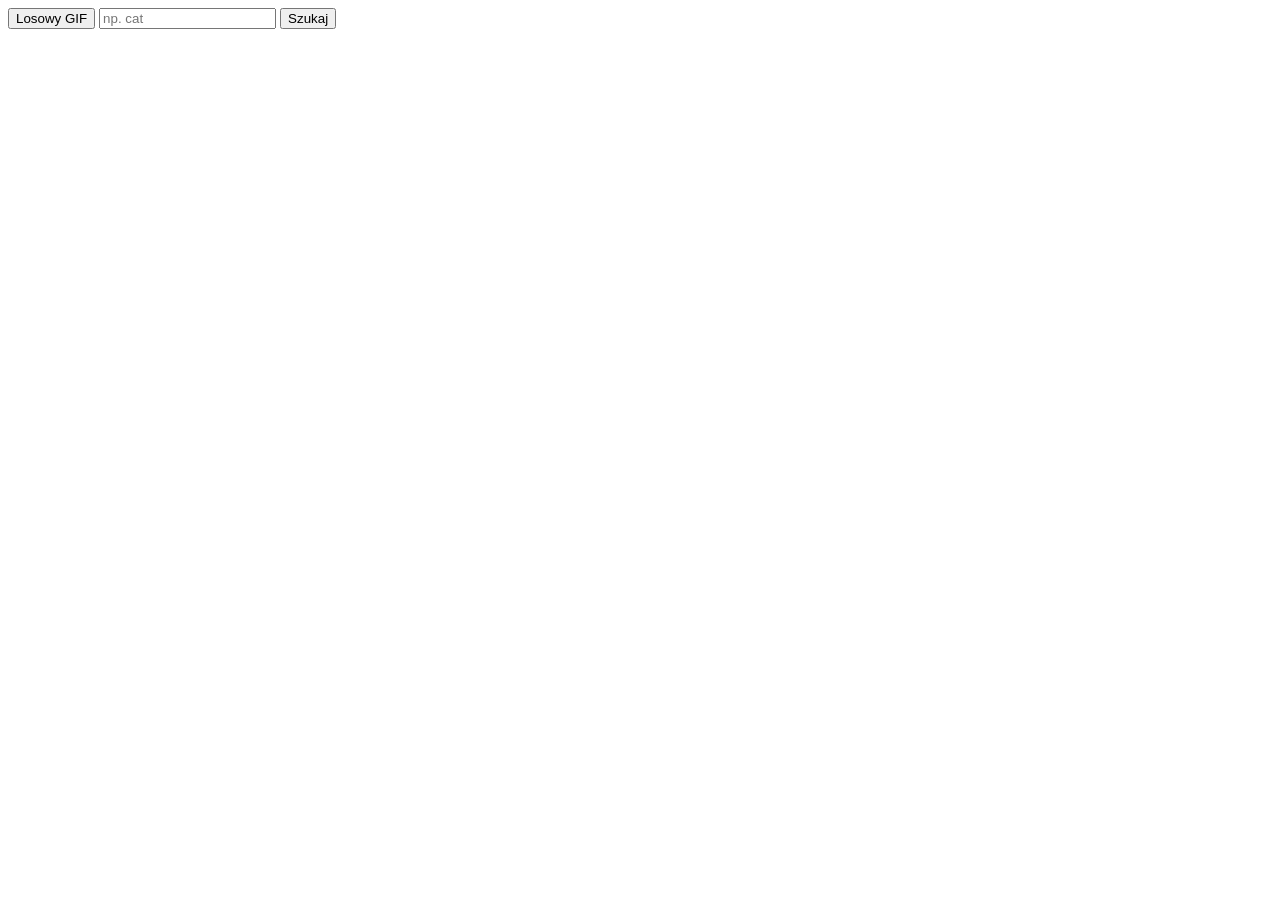
<file: index.html>
<!DOCTYPE html>
<html>
  <head>
    <meta charset="utf-8">
    <meta name="viewport" content="width=device-width">
    <title>GIPHY Random</title>
    <link rel="stylesheet" href="style.css">
  </head>
  <body>
    <div>
      <button id="load">Losowy GIF</button>
      <input id="query" type="text" placeholder="np. cat">
      <button id="search">Szukaj</button>
    </div>

    <p id="error" class="hidden"></p>

    <div id="answer">
      <img id="gif" alt="losowy GIF" class="hidden">
      <div id="results"></div>
      <div id="pagination" class="hidden">
        <button id="prev">Poprzednia</button>
        <span id="pageInfo"></span>
        <button id="next">Następna</button>
      </div>
    </div>

    <script src="script.js"></script>
  </body>
</html>
</file>
<file: style.css>
html {
  height: 100%;
  width: 100%;
}

.hidden {
  display: none;
}

#gif,
#results img {
  max-width: 100%;
}
</file>
